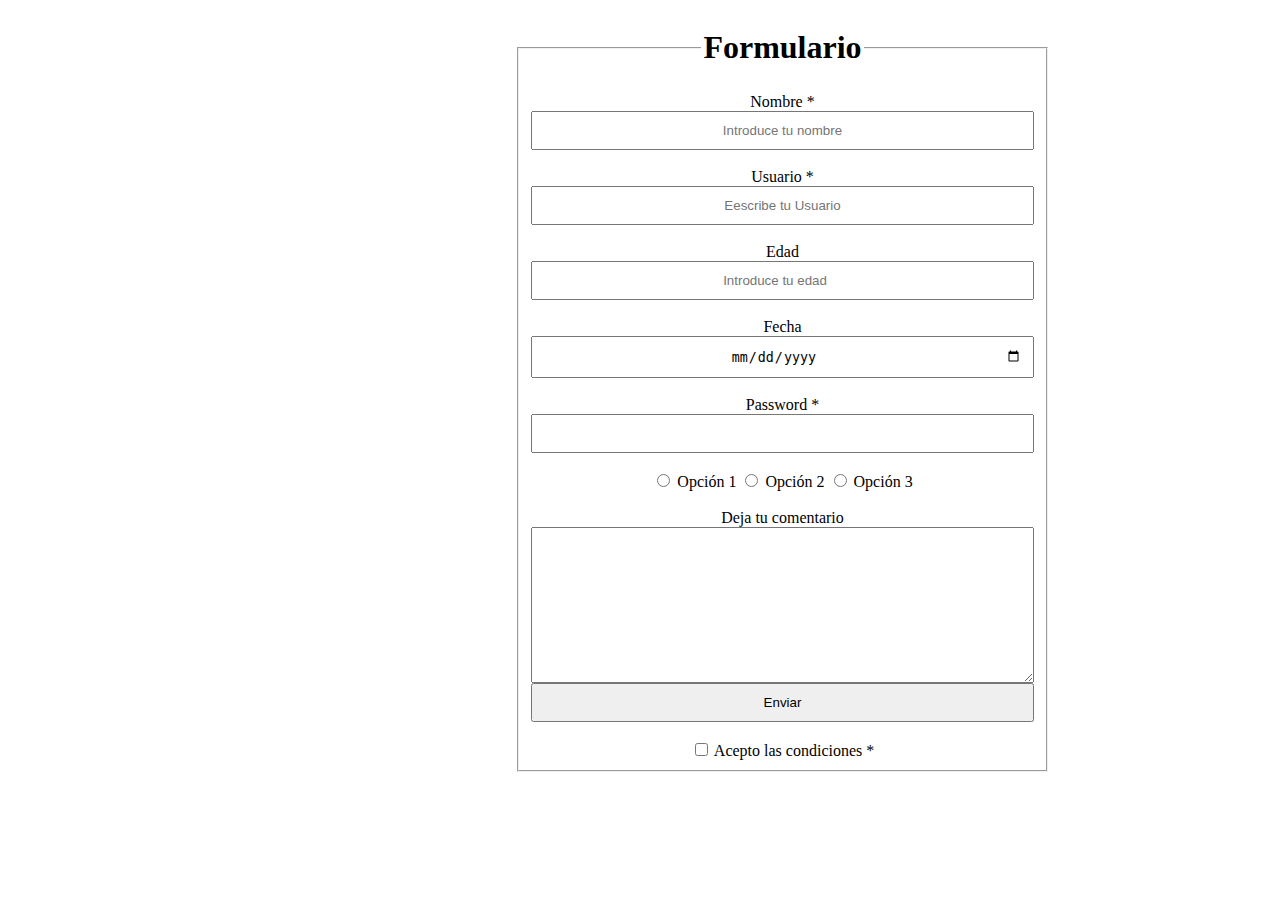
<file: FormularioBásico/index.html>
<!DOCTYPE html>
<html lang="en">
<head>
    <meta charset="UTF-8">
    <meta http-equiv="X-UA-Compatible" content="IE=edge">
    <meta name="viewport" content="width=device-width, initial-scale=1.0">
    <link rel="stylesheet" href="style.css">
    <title>FormularioEnTau</title>
</head>
<body>
    <form method="get" action="FormPage.html" class="formulario">
        <fieldset class="fieldset">
            <legend><h1>Formulario</h1></legend>
            <div>
                <label for="nombre">Nombre *</label>
                <input type="text"id="nombre"placeholder="Introduce tu nombre"name="nombre"minlength="4"maxlength="15"required>
            </div>
            <br>
            <div>
               <label for="user">Usuario *</label>
               <input type="text"id="user"placeholder="Eescribe tu Usuario"name="user">
             </div> 
             <br>            
            <div>
               <label for="edad">Edad</label>
               <input type="number"id="edad"placeholder="Introduce tu edad"name="edad"min="15"max="90">
            </div>
            <br>
            <div>
                <label for="fecha">Fecha</label>
                <input type="date"id="fecha"name="fecha">
             </div> 
             <br>
             <div>
                <label for="password">Password *</label>
                <input type="password"id="password"name="password"minlength="8"maxlength="16"step="1">
             </div>
             <br>
             <div style="display:inline;" class="divradio">
               <input type="radio"id="radio"name="radio"value="opcion">
               <label for="radio">Opción 1</label>
               <input type="radio"id="radio"name="radio"value="opcion">
               <label for="radio">Opción 2</label>
               <input type="radio"id="radio"name="radio"value="opcion">
               <label for="radio">Opción 3</label>
            </div>
             <br><br>
             <div>
                <label for="comentario">Deja tu comentario</label>
                <textarea id="comentario"name="comentario"cols="60"rows="10"maxlength="100">
                </textarea>
             </div> 
             <div>
                 <input type="submit"id="enviar"value="Enviar">
             </div> 
             <br>
             <div style="display:inline;">
               <input type="checkbox"id="acepto"name="acepto"value="acepto"required>
               <label for="acepto">Acepto las condiciones *</label>
             </div>
        </fieldset>
    </form>
</body>
</html>
</file>
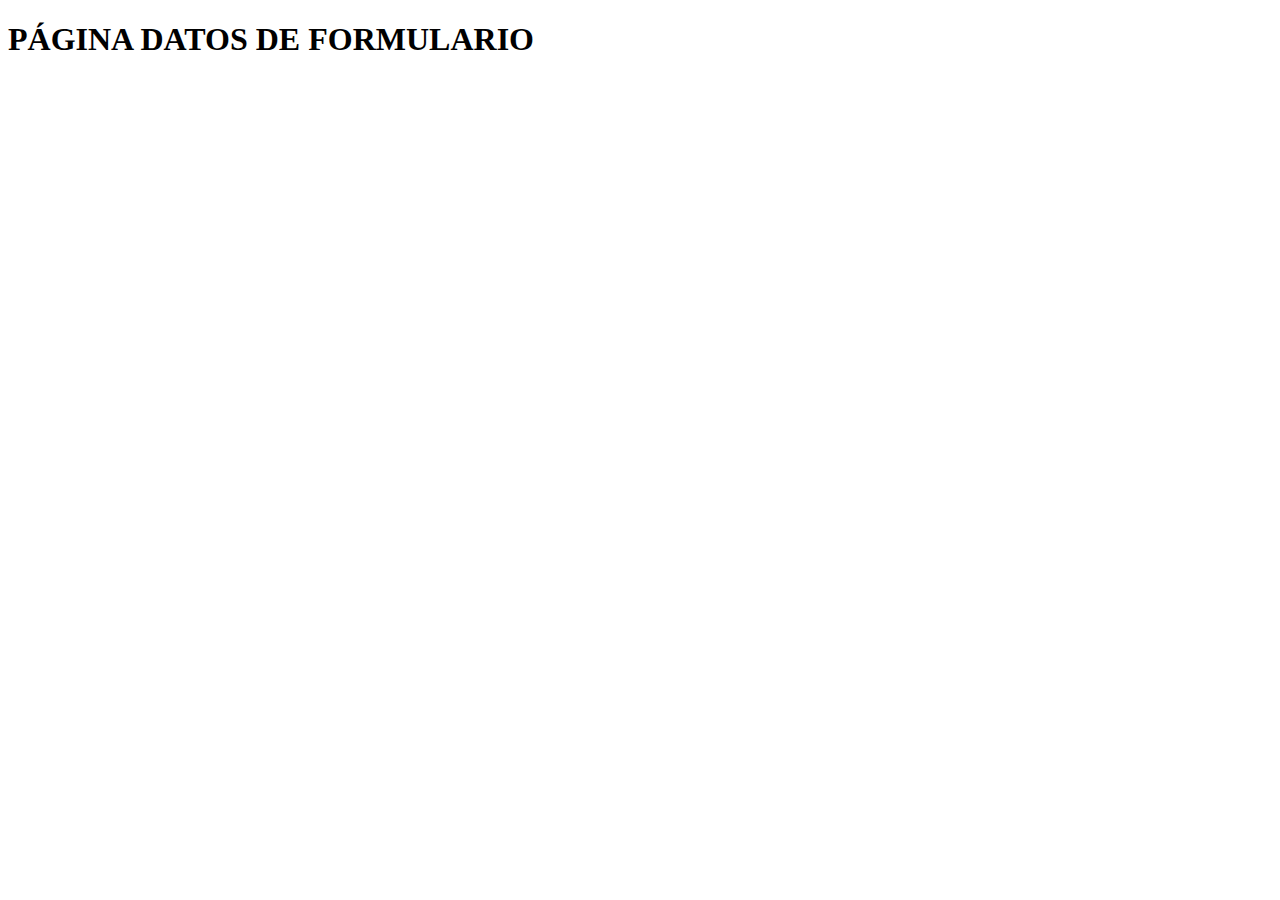
<file: FormularioBásico/FormPage.html>
<!DOCTYPE html>
<html lang="en">
<head>
    <meta charset="UTF-8">
    <meta http-equiv="X-UA-Compatible" content="IE=edge">
    <meta name="viewport" content="width=device-width, initial-scale=1.0">
    <link rel="stylesheet" href="style.css">
    <title>Página Final</title>
</head>
<body>
    <h1>PÁGINA DATOS DE FORMULARIO</h1>
    
</body>
</html>
</file>
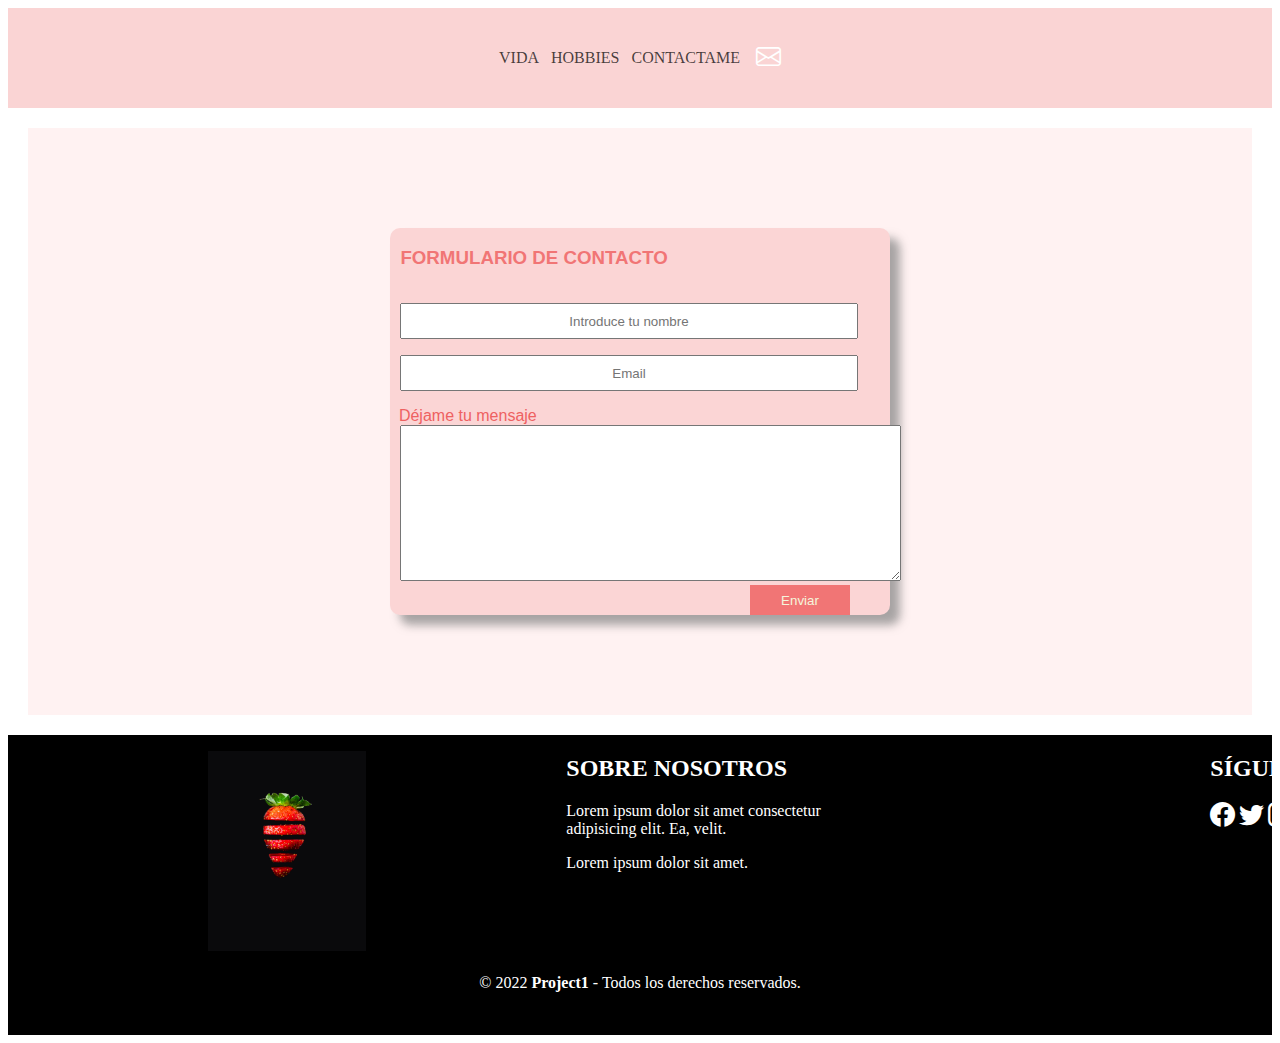
<file: Project1/contact.html>
<!DOCTYPE html>
<html lang="en">
<head>
    <meta charset="UTF-8">
    <meta http-equiv="X-UA-Compatible" content="IE=edge">
    <meta name="viewport" content="width=device-width, initial-scale=1.0">
    <link rel="stylesheet" href="style.css">
    <link rel="stylesheet" href="https://cdn.jsdelivr.net/npm/bootstrap-icons@1.8.2/font/bootstrap-icons.css">
    <title>Contacto</title>
</head>
<body>
    <header>
        <div class="navHobbies">
            <a href="Vida.html">VIDA</a>   
            <a href="hobbies.html">HOBBIES</a>   
            <a href="contact.html">CONTACTAME</a>
                
            <a href="mailto:rmartinga@tauformar.com"><i class="bi bi-envelope"></i></a>
        </div>
    </header>
    <main class="contact">
        <form action="hola.html"class="formulario">
            <h3>  FORMULARIO DE CONTACTO</h3>
            <input type="text"id="nombre"placeholder="Introduce tu nombre"required>
            <input type="email"id="mail"placeholder="Email">
            <div style="flex-direction:column">
                <label for="comentario">  Déjame tu mensaje</label>
                <textarea
                name="comentario"
                id="comentario"
                cols="60"
                rows="10"
                maxlength="100">
                </textarea>
            <div class="styleEnviar">
                <input type="submit"id="enviar"value="Enviar">         
            </div>
            </form>
        </form>
    </main>
    <footer>
        <div class="grupo-1">
            <div class="box">
                <figure>
                   <a href="#">
                      <img class="fresa"src="Mis_Imagenes/fresa-partida.jpg" alt="Caretas de cine">
                   </a>
                </figure>
            </div>
            <div class="box-letras">
                <h2>SOBRE NOSOTROS</h2>
                <p>Lorem ipsum dolor sit amet consectetur adipisicing elit. Ea, velit.</p>
                <p> Lorem ipsum dolor sit amet.</p>
            </div>
            <div class="transparente">      </div>
            <div class="box-social">
                <h2>SÍGUENOS</h2>
                <div class="red-social">
                    <a href="#"><i class="bi-facebook"></i></a>
                    <a href="#"><i class="bi-twitter"></i></a>
                    <a href="#"><i class="bi-instagram"></i></a>
                    <a href="#"><i class="bi-youtube"></i></a>
                </div>
            </div>
        </div>
        <div class="grupo-2">
             <small>&copy; 2022<b> Project1</b> - Todos los derechos reservados.</small>
        </div>
    </footer>
    
</body>
</html>
</file>
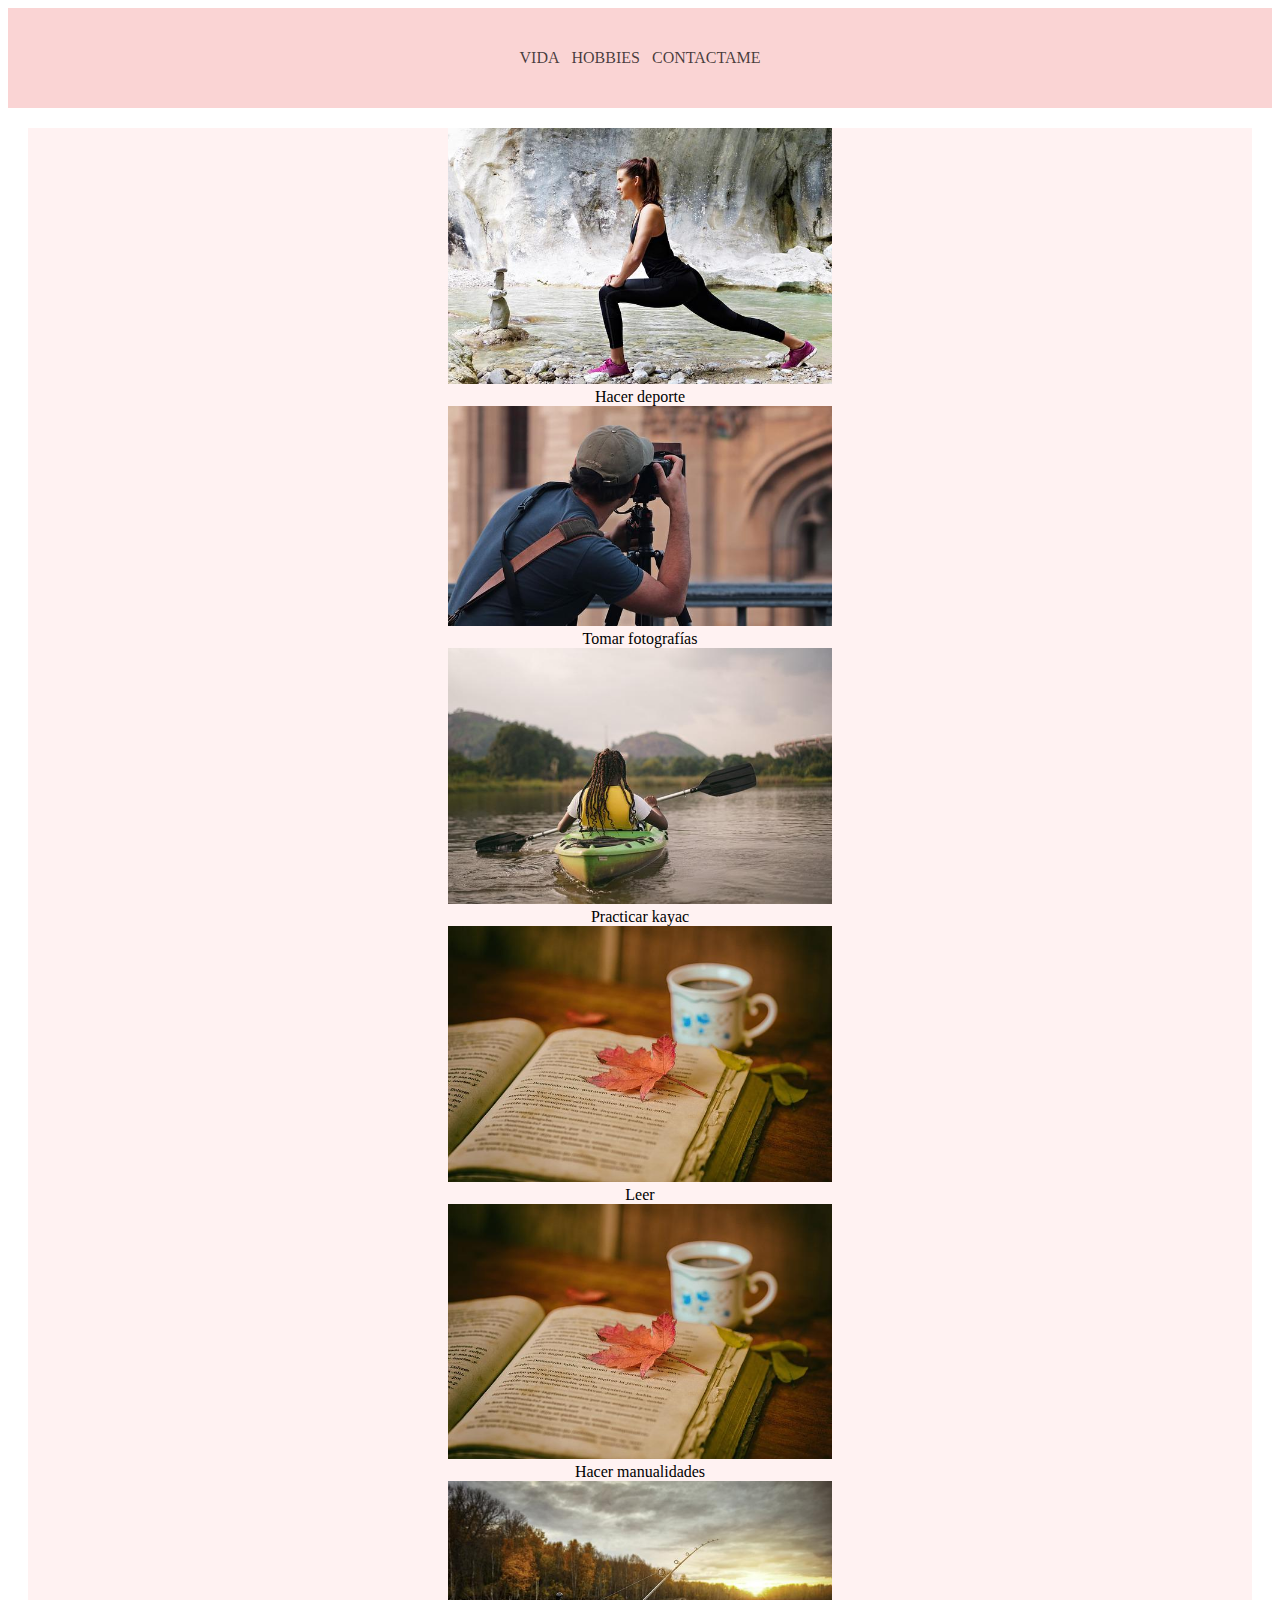
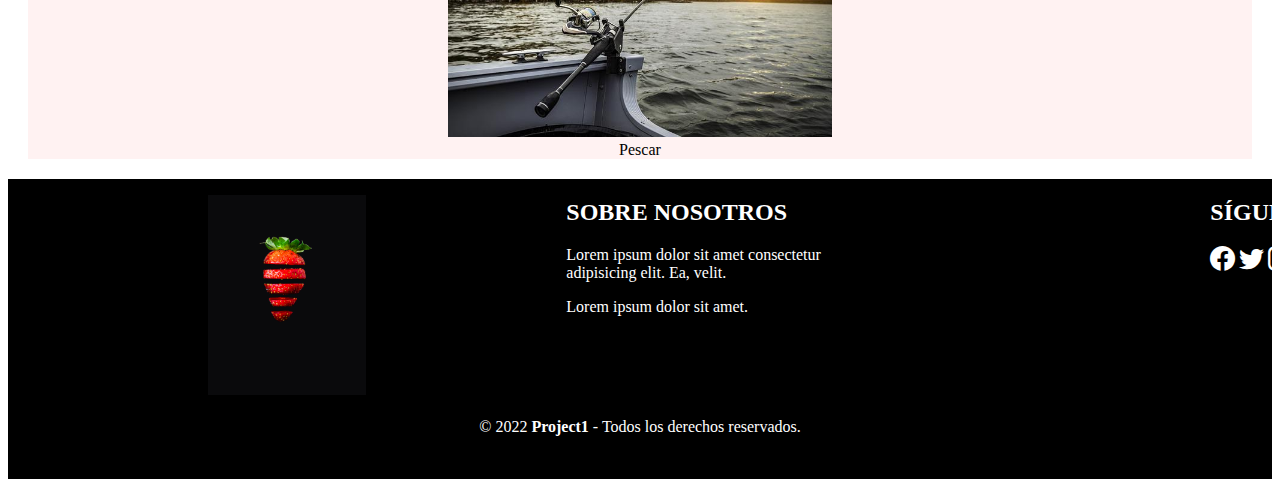
<file: Project1/hobbies.html>
<!DOCTYPE html>
<html lang="en">
<head>
    <meta charset="UTF-8">
    <meta http-equiv="X-UA-Compatible" content="IE=edge">
    <meta name="viewport" content="width=device-width, initial-scale=1.0">
    <link rel="stylesheet" href="style.css">
    <link rel="stylesheet" href="https://cdn.jsdelivr.net/npm/bootstrap-icons@1.8.2/font/bootstrap-icons.css">
    <title>Hobbies</title>
</head>
<body>
    <header>
        <div class="navHobbies">
            <a href="Vida.html">VIDA</a>   
            <a href="hobbies.html">HOBBIES</a>   
            <a href="contact.html">CONTACTAME</a>
        </div>
    </header>
    <main class="hobbies">
        <div>
            <a href="https://mejorconsalud.as.com/beneficios-practicar-deporte/"><img src="Mis_Imagenes/deporte.jpg" alt="" srcset=""><figcaption>Hacer deporte</figcaption></a>
        </div>
        <div>
            <a href="https://www.xatakafoto.com/opinion/siete-razones-que-fotografia-hobby-completo"><img src="Mis_Imagenes/fotografia.jpg" alt="" srcset=""><figcaption>Tomar fotografías</figcaption></a>
        </div>
        <div>
            <a href="https://www.toyoaventura.es/noticias/consejos-practicar-kayak-mar/"><img src="Mis_Imagenes/kayac.jpg" alt="" srcset=""><figcaption>Practicar kayac</figcaption></a>
        </div>
        <div>
            <a href="https://www.hobbyaficion.com/hobby/lectura/"><img src="Mis_Imagenes/leer.jpg" alt="" srcset=""><figcaption>Leer</figcaption></a>
        </div>
        <div>
            <a href="https://casaydiseno.com/bricomania/manualidades-faciles-de-hacer-casa-45179-1.html"><img src="Mis_Imagenes/leer.jpg" alt="" srcset=""><figcaption>Hacer manualidades</figcaption></a>
        </div>
        <div>
            <a href="https://www.hobbyaficion.com/hobby/pesca/"><img src="Mis_Imagenes/pesca.jpg" alt="" srcset=""><figcaption>Pescar</figcaption></a>
        </div>
    </main>
    <footer>
        <div class="grupo-1">
            <div class="box">
                <figure>
                   <a href="#">
                      <img class="fresa"src="Mis_Imagenes/fresa-partida.jpg" alt="Caretas de cine">
                   </a>
                </figure>
            </div>
            <div class="box-letras">
                <h2>SOBRE NOSOTROS</h2>
                <p>Lorem ipsum dolor sit amet consectetur adipisicing elit. Ea, velit.</p>
                <p> Lorem ipsum dolor sit amet.</p>
            </div>
            <div class="transparente">      </div>
            <div class="box-social">
                <h2>SÍGUENOS</h2>
                <div class="red-social">
                    <a href="#"><i class="bi-facebook"></i></a>
                    <a href="#"><i class="bi-twitter"></i></a>
                    <a href="#"><i class="bi-instagram"></i></a>
                    <a href="#"><i class="bi-youtube"></i></a>
                </div>
            </div>
        </div>
        <div class="grupo-2">
             <small>&copy; 2022<b> Project1</b> - Todos los derechos reservados.</small>
        </div>
    </footer>
    
</body>
</html>
</file>
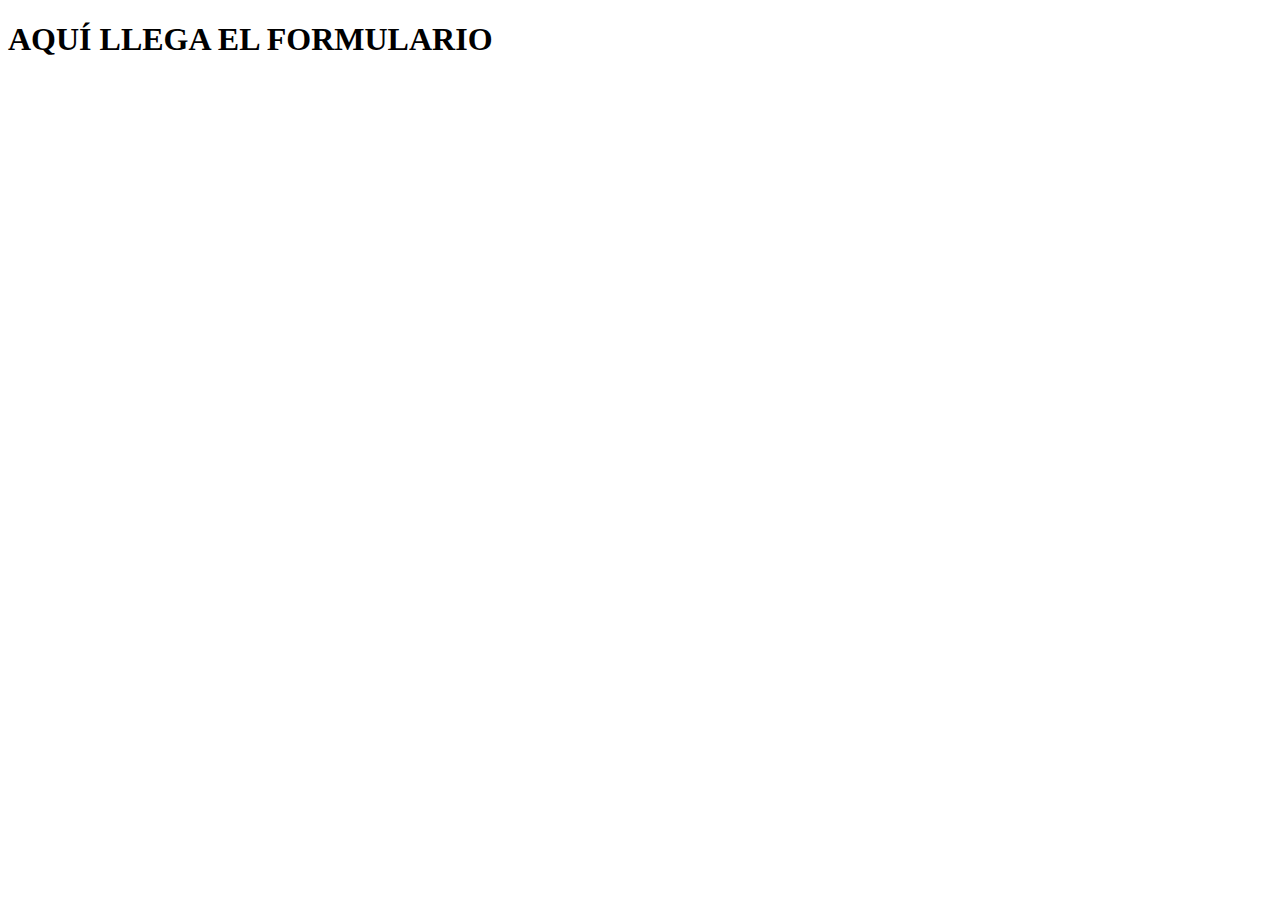
<file: Project1/hola.html>
<!DOCTYPE html>
<html lang="en">
<head>
    <meta charset="UTF-8">
    <meta http-equiv="X-UA-Compatible" content="IE=edge">
    <meta name="viewport" content="width=device-width, initial-scale=1.0">
    <title>Document</title>
</head>
<body>
    <H1>AQUÍ LLEGA EL FORMULARIO</H1>
</body>
</html>
</file>
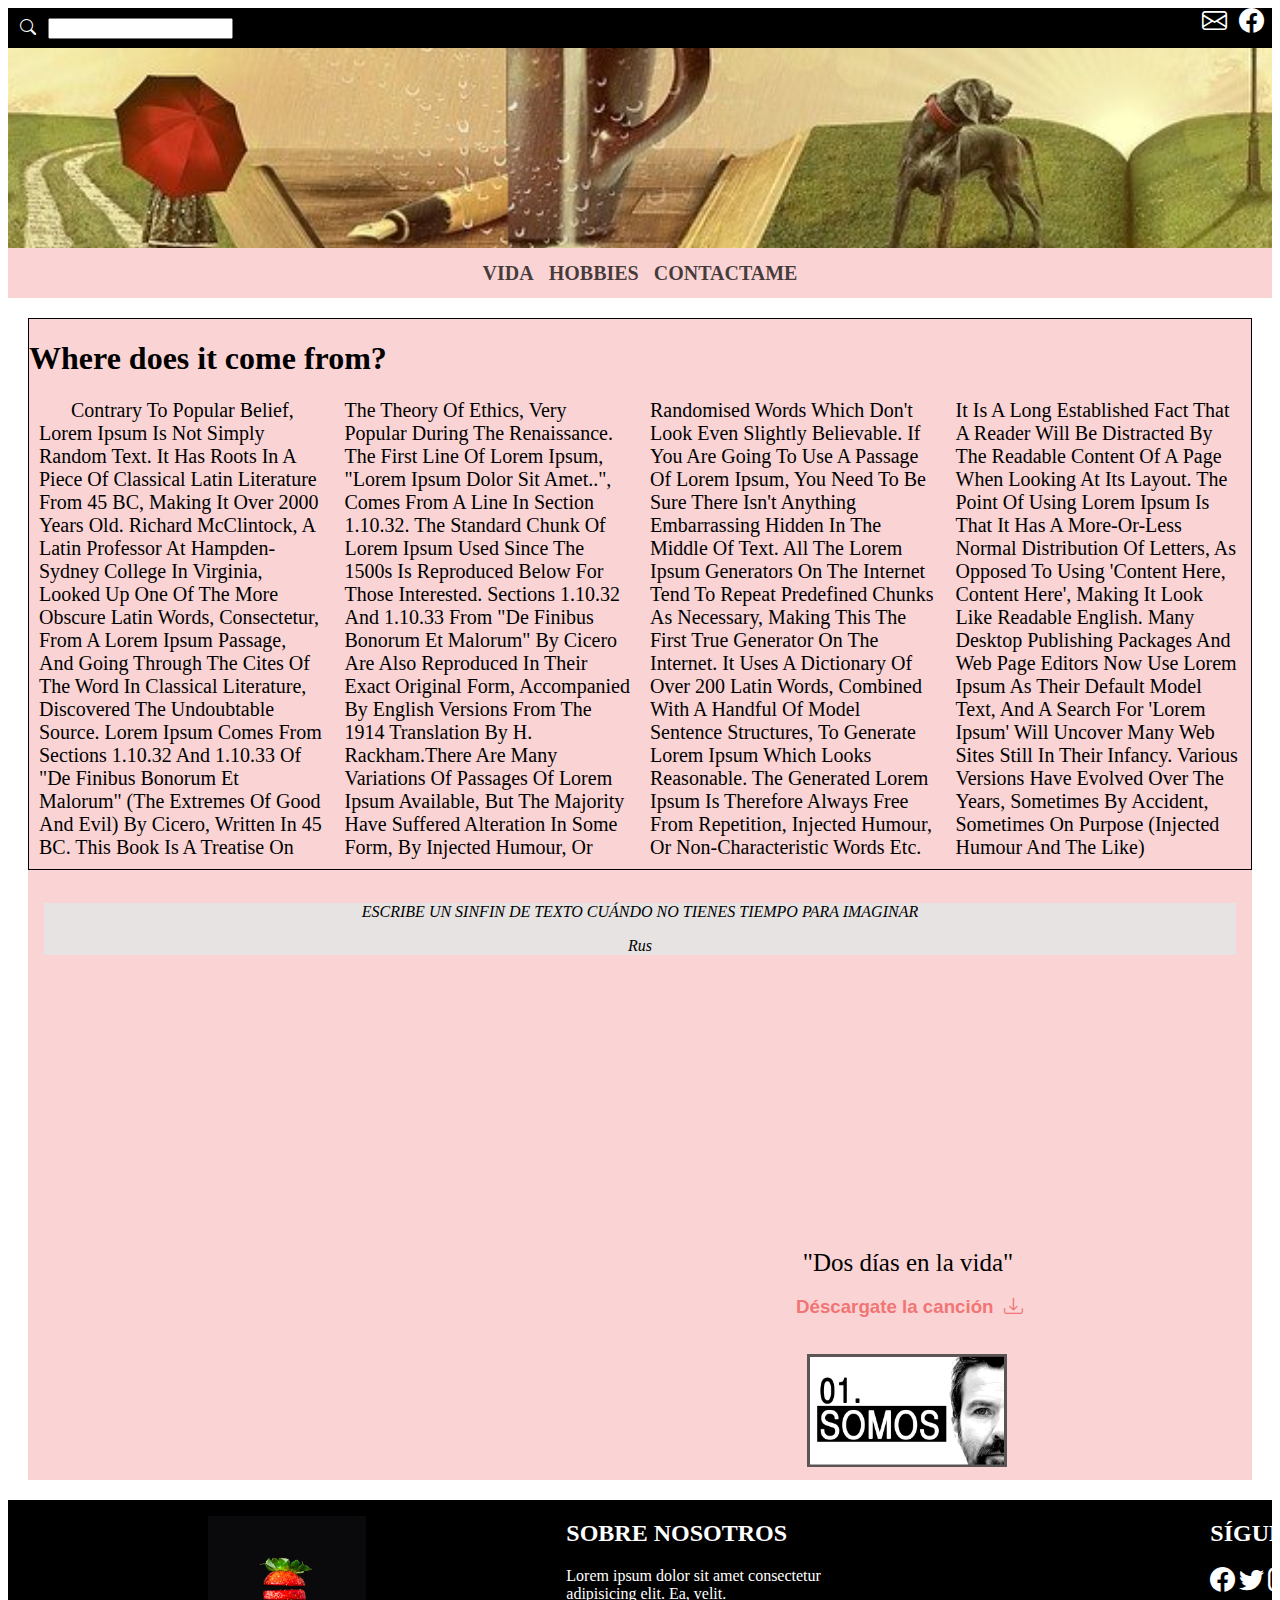
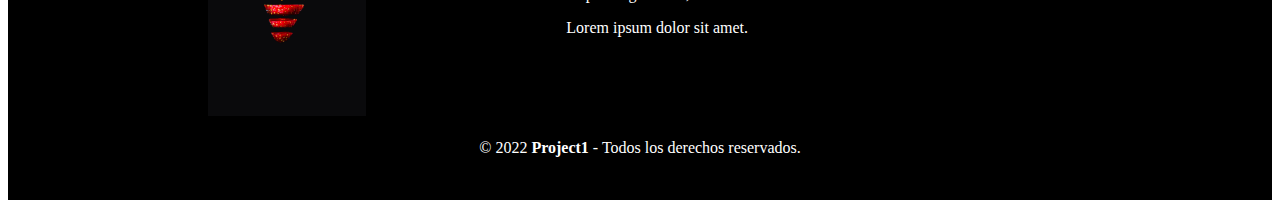
<file: Project1/Vida.html>
<!DOCTYPE html>
<html lang="en">
<head>
    <meta charset="UTF-8">
    <meta http-equiv="X-UA-Compatible" content="IE=edge">
    <meta name="viewport" content="width=device-width, initial-scale=1.0">
    <link rel="stylesheet" href="style.css">
    <link rel="stylesheet" href="https://cdn.jsdelivr.net/npm/bootstrap-icons@1.8.2/font/bootstrap-icons.css">
    <title>FirstRepositoryGitHub</title>
</head>
<body>
    <header>
        
        <div class=contacto>
            <div class="search">
                  
                <i class="bi bi-search"></i>
                 
                <input type="search" name="" id=""class=search>
            </div>
             
           <a href="#"> <i class="bi-envelope"></i></a>
               
            <a href=""><i class="bi-facebook"></i></a>  
        </div>
        <div class="header-img">
        </div>
        <div class="nav">
            <a href="Vida.html">VIDA</a>   
            <a href="hobbies.html">HOBBIES</a>   
            <a href="contact.html">CONTACTAME</a>
            
        </div>
    </header>
    <main>
        <section>
            <h1 id="Inicio">Where does it come from?</h1>
            <P>Contrary to popular belief, Lorem Ipsum is not simply random text. It has roots in a piece of classical Latin literature from 45 BC, making it over 2000 years old. Richard McClintock, a Latin professor at Hampden-Sydney College in Virginia, looked up one of the more obscure Latin words, consectetur, from a Lorem Ipsum passage, and going through the cites of the word in classical literature, discovered the undoubtable source. Lorem Ipsum comes from sections 1.10.32 and 1.10.33 of "de Finibus Bonorum et Malorum" (The Extremes of Good and Evil) by Cicero, written in 45 BC. This book is a treatise on the theory of ethics, very popular during the Renaissance. The first line of Lorem Ipsum, "Lorem ipsum dolor sit amet..", comes from a line in section 1.10.32.

            The standard chunk of Lorem Ipsum used since the 1500s is reproduced below for those interested. Sections 1.10.32 and 1.10.33 from "de Finibus Bonorum et Malorum" by Cicero are also reproduced in their exact original form, accompanied by English versions from the 1914 translation by H. Rackham.There are many variations of passages of Lorem Ipsum available, but the majority have suffered alteration in some form, by injected humour, or randomised words which don't look even slightly believable. If you are going to use a passage of Lorem Ipsum, you need to be sure there isn't anything embarrassing hidden in the middle of text. All the Lorem Ipsum generators on the Internet tend to repeat predefined chunks as necessary, making this the first true generator on the Internet. It uses a dictionary of over 200 Latin words, combined with a handful of model sentence structures, to generate Lorem Ipsum which looks reasonable. The generated Lorem Ipsum is therefore always free from repetition, injected humour, or non-characteristic words etc.
            It is a long established fact that a reader will be distracted by the readable content of a page when looking at its layout. The point of using Lorem Ipsum is that it has a more-or-less normal distribution of letters, as opposed to using 'Content here, content here', making it look like readable English. Many desktop publishing packages and web page editors now use Lorem Ipsum as their default model text, and a search for 'lorem ipsum' will uncover many web sites still in their infancy. Various versions have evolved over the years, sometimes by accident, sometimes on purpose (injected humour and the like)
        </P> 
        <div class="cita">
            <blockquote cite="https://www.lipsum.com/">ESCRIBE UN SINFIN DE TEXTO CUÁNDO NO TIENES TIEMPO PARA IMAGINAR</blockquote> 
            <cite>Rus</cite>
        </div>
        </section>
        <section class="youtube">
            <iframe width="560" height="315" src="https://www.youtube.com/embed/XZIDmgpvHaA?autoplay=1" title="YouTube video player" frameborder="0" allow="accelerometer; autoplay; clipboard-write; encrypted-media; gyroscope; picture-in-picture" allowfullscreen></iframe>
            <a href="https://pisnicky-akordy.cz/jarabe-de-palo/dos-dias-en-la-vida?format=pdf"><figcaption style="text-align:center ;font-size:25px;">"Dos días en la vida"</figcaption></a>
            <div class="logo-descarga">
                <h3>Déscargate la canción  <a download href="Dos_Dias_En_La_Vida.pdf"><strong><i class="bi bi-download"></i></strong></a></h3>
            
            </div>
            <br>
            <a href="Mis_Imagenes/somos_jarabe_de_palo_copia_small.png"><img src="Mis_Imagenes/somos_jarabe_de_palo_copia_small.png"></a>
            <br><br><br>
            <div class="volver-arriba">
                <a href="#Inicio"><strong><i class="bi bi-arrow-up-circle">Volver arriba</i></strong></a>
            </div>
            
        </section>
    </main>
    <footer>
        <div class="grupo-1">
            <div class="box">
                <figure>
                   <a href="#">
                      <img class="fresa"src="Mis_Imagenes/fresa-partida.jpg" alt="Caretas de cine">
                   </a>
                </figure>
            </div>
            <div class="box-letras">
                <h2>SOBRE NOSOTROS</h2>
                <p>Lorem ipsum dolor sit amet consectetur adipisicing elit. Ea, velit.</p>
                <p> Lorem ipsum dolor sit amet.</p>
            </div>
            <div class="transparente">      </div>
            <div class="box-social">
                <h2>SÍGUENOS</h2>
                <div class="red-social">
                    <a href="#"><i class="bi-facebook"></i></a>
                    <a href="#"><i class="bi-twitter"></i></a>
                    <a href="#"><i class="bi-instagram"></i></a>
                    <a href="#"><i class="bi-youtube"></i></a>
                </div>
            </div>
        </div>
        <div class="grupo-2">
             <small>&copy; 2022<b> Project1</b> - Todos los derechos reservados.</small>
        </div>
    </footer>
</body>
</html>
</file>
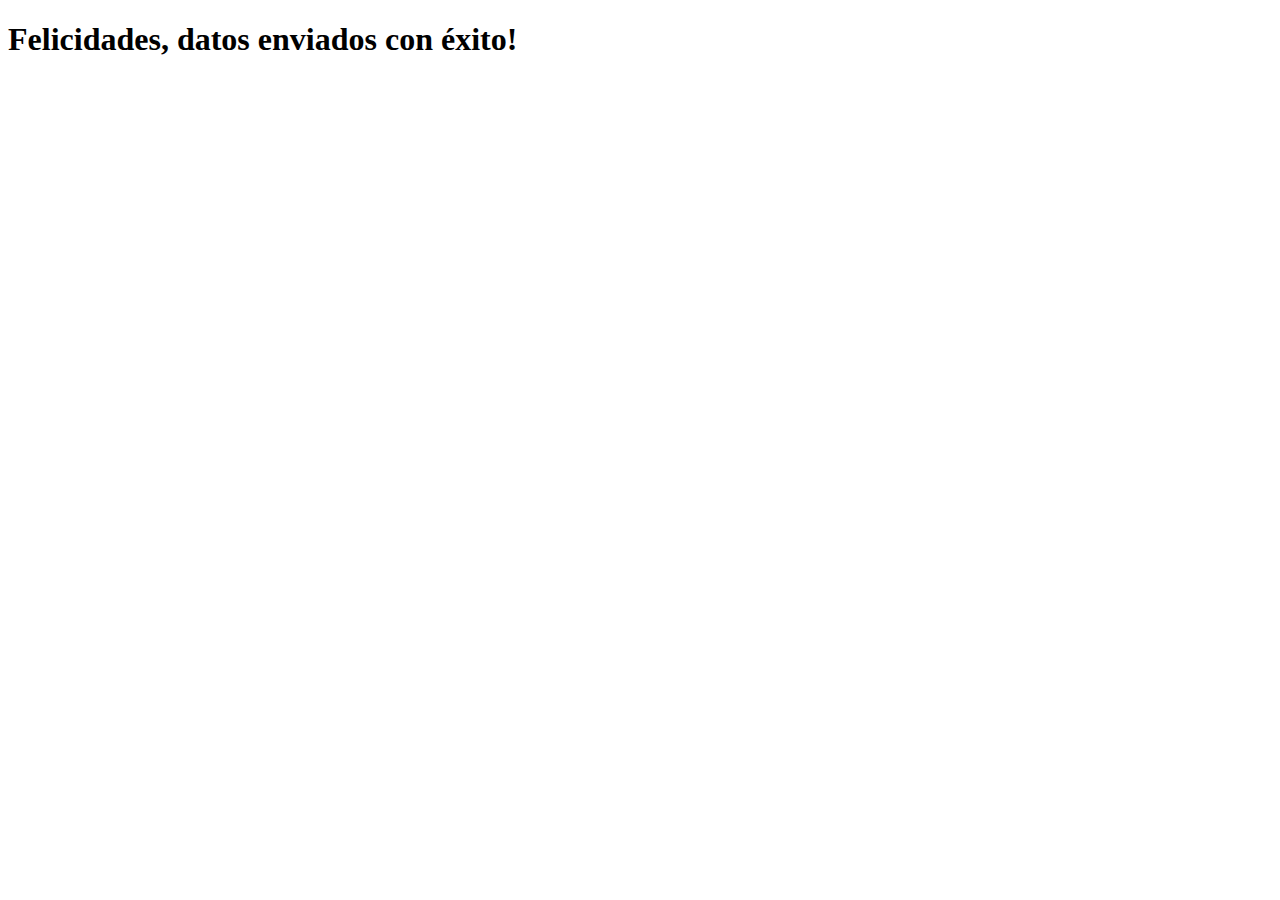
<file: Test Html Y Formulario/login.html>
<!DOCTYPE html>
<html lang="en">
<head>
    <meta charset="UTF-8">
    <meta http-equiv="X-UA-Compatible" content="IE=edge">
    <meta name="viewport" content="width=device-width, initial-scale=1.0">
    <title>Aquí llega el formulario</title>
</head>
<body>
   <h1>Felicidades, datos enviados con éxito!</h1> 
</body>
</html>
</file>
<file: FormularioBásico/style.css>
body{
    font-family:'Black 900 Italic';
}
.formulario{
    display:flex;
    flex-direction:column;
    margin:auto;
    max-width:250px;
    min-width:150px;
    text-align:center;
    gap:1em;
    
}
    .formulario div{
       display:flex;
       flex-direction:column; 
    }
    legend{
       text-align:center;
    }
    .formulario input{
       padding:10px;
       text-align:center;
    }
</file>
<file: Project1/style.css>
*{
    margin:10;
    padding:10;
}
header{
    background-color:#FAD4D4 ;
}
   .contacto, .logoBarra{
    display:flex;
    justify-content:flex-end;
    height:40px;
    background-color:black;
    }
      .bi-envelope, .bi-facebook,.bi-facebook,.bi-twitter,.bi-instagram,.bi-youtube{
        font-size:25px;
        color:white;
      }
      .search{
        margin-top:5px;
        margin-right:auto;
        color:white;
      }
   
   .header-img{
    background-image: url(Mis_Imagenes/book-gc5d95af02_640.jpg);
    background-size:cover;
    background-position:500px;
    height:200px;
    }
    .nav {
    display: flex;
    justify-content:center;
    align-items: center;
    font-size:20px;
    font-weight: bolder;
    height:50px;
    }
      .nav a, .navHobbies a{
        text-decoration:none;
        color:rgba(0, 0, 0, 0.729);
       }
       a:hover{
       background-color:rgba(255, 255, 255, 0.603);
       }
main{
    
    margin:20px;
    background-color:#FAD4D4;
    display: flex;
    flex-wrap:wrap;
    
}
    section{
       height:550px;
       border:solid 1px black;
    }
    section p{
        font-size:20px;
        hyphens: auto;
        column-count: 4;
        text-indent:2rem;
        margin:10px;
        text-transform:capitalize;
    }
    .cita{
        text-align:center;
        font-style:oblique;
        background-color:#e8e3e3;
        margin-left:15px;
        margin-right:15px;
    }
.youtube{
    margin-left:600px;
    margin-top:60px;
    border:none;

}
   .youtube img{
       width:200px;
       margin-left:32%;
   }
   .youtube a{
       text-decoration:none;
       color:black;
   }
   .logo-descarga{
     margin-left:30%; 
   }
   .logo-descarga i{
    color: #f17575;
   }
.volver-arriba{
    margin-left:44%;
}
   .volver-arriba a{
       text-decoration:none;
       color:black;
   }
footer{
    width: 100%;
    height:300px;
    background-color:black;
    
}
   .grupo-1{
    width: 100%;
    max-width:1200px;
    display:flex;
    gap:10em;
    
    }
      .box figure{
       width:100%;
       margin-left:200px;
       }
      figure img{
       height:200px;
      }
      .box-letras{
       color:white;
       width:25%;
       
       }
       .box-social{
           color:white;
           margin-right:-300px;
       }
       
  .grupo-2{
    text-align:center;
    color:white;
    font-size:larger;
}
    /* -------------------------------------------HOBBIES----------------------------------------------- */
.navHobbies {
    display: flex;
    justify-content: center;
    align-items:center;
    height:100px;
    }
.hobbies{
    background-color:#FFF2F2;
    display:flex;
    flex-wrap:wrap;
    justify-content:space-evenly;
    text-align: center;
}
.hobbies a{
    text-decoration:none;
    color:black;
}
   .hobbies img{
       width:60%;
       /* margin-left:200px; */
   }
   
   /* ---------------------------------------------CONTACT---------------------------------------------- */
   .contact{
        background-color: #FFF2F2;
   }
   form{
       display:flex;
       flex-direction:column;
       margin:auto;
       margin-top:100px;
       margin-bottom:100px;
       width:50%;
       max-width:500px;
       min-width:150px;
       gap:1em;
       font-family:Arial, Helvetica, sans-serif;
       background-color: #fbd5d5;
       border-radius:10px;
       box-shadow: 10px 10px 10px rgba(128, 128, 128,0.693);
       color:#ee6161;
    }
        h3{
           font-family: Verdana, Geneva, Tahoma, sans-serif;
           color:#f17575;
        }
          #nombre, #mail 
          {
            width: 90%;
            height:30px;
            margin-left:10px;
            text-align:center;
          }
          #comentario {
              margin-left:10px;
          }
        .form input{
        width:80%;
        padding:20px;
        border:solid grey;
        border-width:0 0 1px 0;
        
        }
        .styleEnviar{
        height:30px;
        display:flex;
        justify-content: flex-end;
        }
        #enviar{
        display:flex;
        justify-content: center;
        width:100px;
        background-color:#f17575;
        color:beige;
        border:none;
        }
</file>
